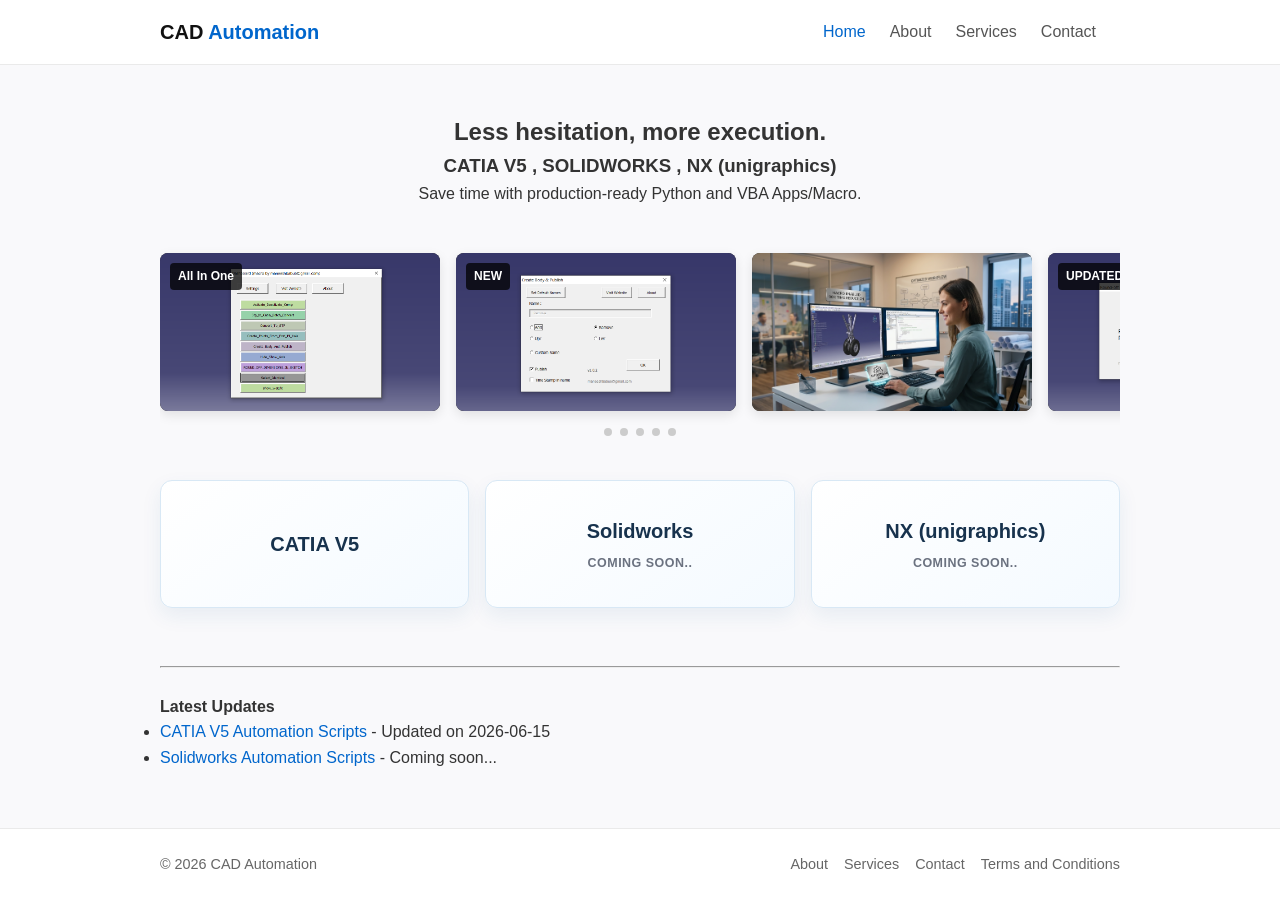
<file: index.html>
<!DOCTYPE html>
<html lang="en">

<head>
  <meta charset="UTF-8">
  <meta name="viewport" content="width=device-width, initial-scale=1.0">
  <title>CAD Automation | CATIA Macros and Engineering Scripts</title>
  <meta name="description" content="Download production-ready CATIA V5 automation macros and explore CAD automation tools built with Python and VBA.">
  <meta name="keywords" content="CAD automation, CATIA V5 macros, CATIA automation, VBA macros, Python CAD scripts, engineering automation">
  <meta name="author" content="CAD Automation">
  <meta name="robots" content="index, follow">

  <!-- LINKS -->
  <link rel="stylesheet" href="style.css">
  <link rel="stylesheet" href="teaser-style.css">

  <!-- Cache Control -->
  <meta http-equiv="Cache-Control" content="no-cache, no-store, must-revalidate" />
  <meta http-equiv="Pragma" content="no-cache" />
  <meta http-equiv="Expires" content="0" />
</head>

<body>

  <header class="site-header">
    <div class="container header-container">
      <a href="index.html" class="logo">CAD<span> Automation </span></a>
      <nav class="site-nav">
        <ul>
          <li><a href="index.html" class="active">Home</a></li>
          <li><a href="about.html">About</a></li>
          <li><a href="services.html">Services</a></li>
          <li><a href="contact.html">Contact</a></li>
          <li id="auth-link"></li>
        </ul>
      </nav>
    </div>
  </header>
  <style>
    main #software li a {
      text-decoration: none;
      color: #0066d3;
      font-weight: 600;
      font-size: 1.2em;
    }
  </style>

  <main class="container content">
    <section class="placeholder-hero">
      <h1>Less hesitation, more execution.</h1>
      <h3>CATIA V5 , SOLIDWORKS , NX (unigraphics)</h3>
      <p>Save time with production-ready Python and VBA Apps/Macro.</p>
    </section>
    <section class="promo-slider-container">
      <div class="promo-slider-track"></div>
      <div class="promo-dots"></div>
    </section>
    <section>
      <div id="software">
        <div class="software-item" onclick="location.href='catia-automation.html'">CATIA V5</div>
        <div class="software-item" onclick="location.href='#'">Solidworks<br>
          <p class="secondary-text">coming soon..</p>
        </div>
        <div class="software-item" onclick="location.href='#'">NX (unigraphics)<br>
          <p class="secondary-text">coming soon..</p>
        </div>
      </div>
    </section>
    <br>
    <hr>
    <br>
    <h4>Latest Updates</h4>
    <ul>
      <li><a href="catia-automation.html">CATIA V5 Automation Scripts</a> - Updated on 2026-06-15</li>
      <li><a href="#">Solidworks Automation Scripts</a> - Coming soon...</li </ul>
  </main>

  <footer class="site-footer">
    <div class="container footer-container">
      <p>&copy; 2026 CAD Automation</p>
      <ul class="footer-links">
        <li><a href="about.html">About</a></li>
        <li><a href="services.html">Services</a></li>
        <li><a href="contact.html">Contact</a></li>
        <li><a href="terms-conditions.html">Terms and Conditions</a></li>
      </ul>
    </div>
  </footer>
  <script src="slider.js?v=1.0"></script>
  <script src="script.js?v=1.0"></script>
</body>

</html>
</file>
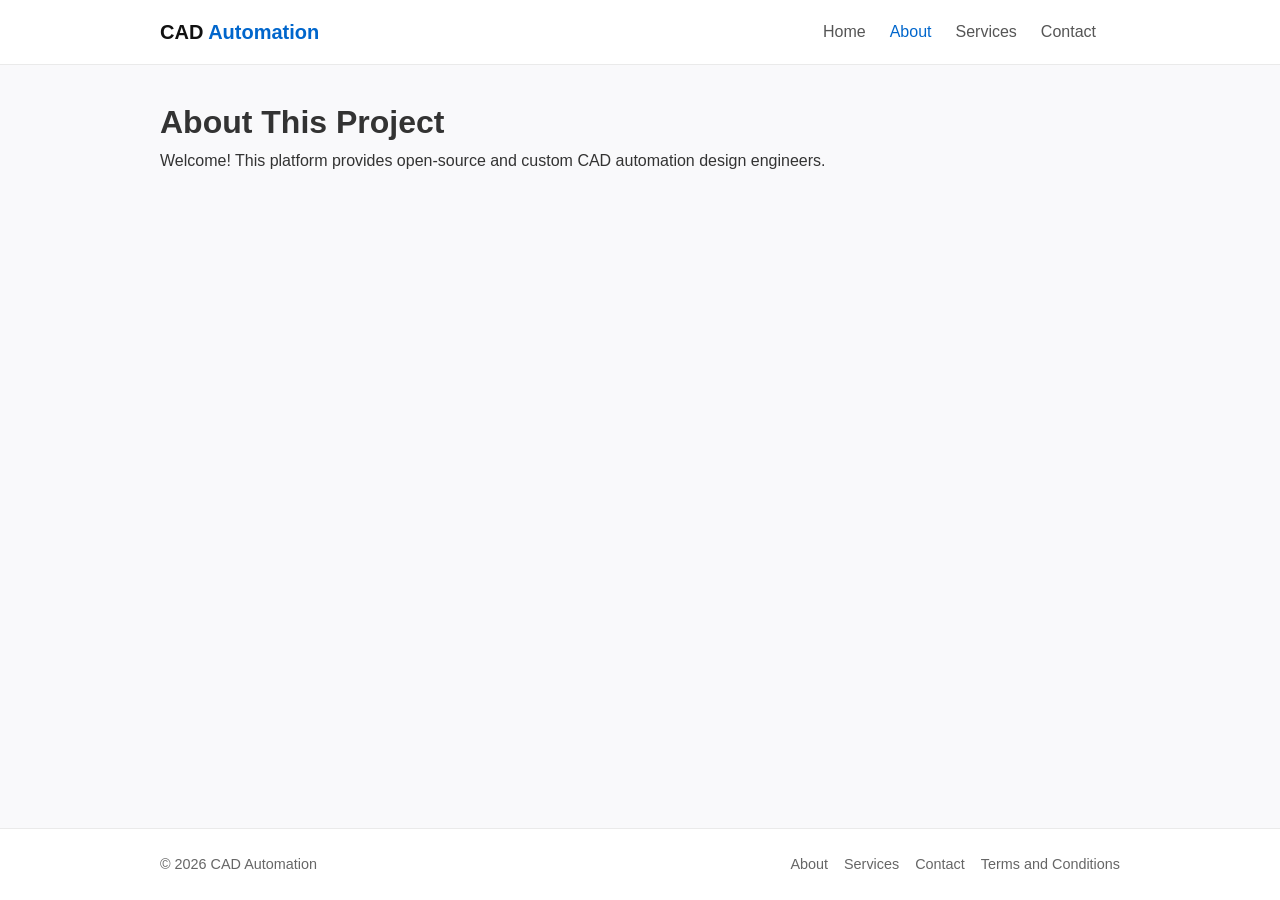
<file: about.html>
<!DOCTYPE html>
<html lang="en">
<head>
  <meta charset="UTF-8">
  <meta name="viewport" content="width=device-width, initial-scale=1.0">
  <title>About CAD Automation | CATIA Macros</title>
  <meta name="description" content="Learn about CAD Automation and our open-source and custom CATIA macro solutions for design engineers.">
  <meta name="keywords" content="about CAD Automation, CATIA macros, CAD automation tools, engineering software automation">
  <meta name="author" content="CAD Automation">
  <meta name="robots" content="index, follow">
  

    <!-- Cache Control -->
  <meta http-equiv="Cache-Control" content="no-cache, no-store, must-revalidate" />
  <meta http-equiv="Pragma" content="no-cache" />
  <meta http-equiv="Expires" content="0" />

  <!-- External Stylesheet -->
  <link rel="stylesheet" href="style.css">
  
</head>
<body>
  <header class="site-header">
    <div class="container header-container">
      <a href="index.html" class="logo">CAD<span> Automation </span></a>
      <nav class="site-nav">
        <ul>
          <li><a href="index.html">Home</a></li>
          <li><a href="about.html" class="active">About</a></li>
          <li><a href="services.html">Services</a></li>
          <li><a href="contact.html">Contact</a></li>
          <li id="auth-link"></li>
        </ul>
      </nav>
    </div>
  </header>

  <main class="container content">
    <h1>About This Project</h1>
    <p>Welcome! This platform provides open-source and custom CAD automation design engineers.</p>
  </main>

  <footer class="site-footer">
    <div class="container footer-container">
      <p>&copy; 2026 CAD Automation</p>
      <ul class="footer-links">
        <li><a href="about.html">About</a></li>
        <li><a href="services.html">Services</a></li>
        <li><a href="contact.html">Contact</a></li>
        <li><a href="terms-conditions.html">Terms and Conditions</a></li>
      </ul>
    </div>
  </footer>
  <script src="script.js?v=1.0"></script>
</body>
</html>
</file>
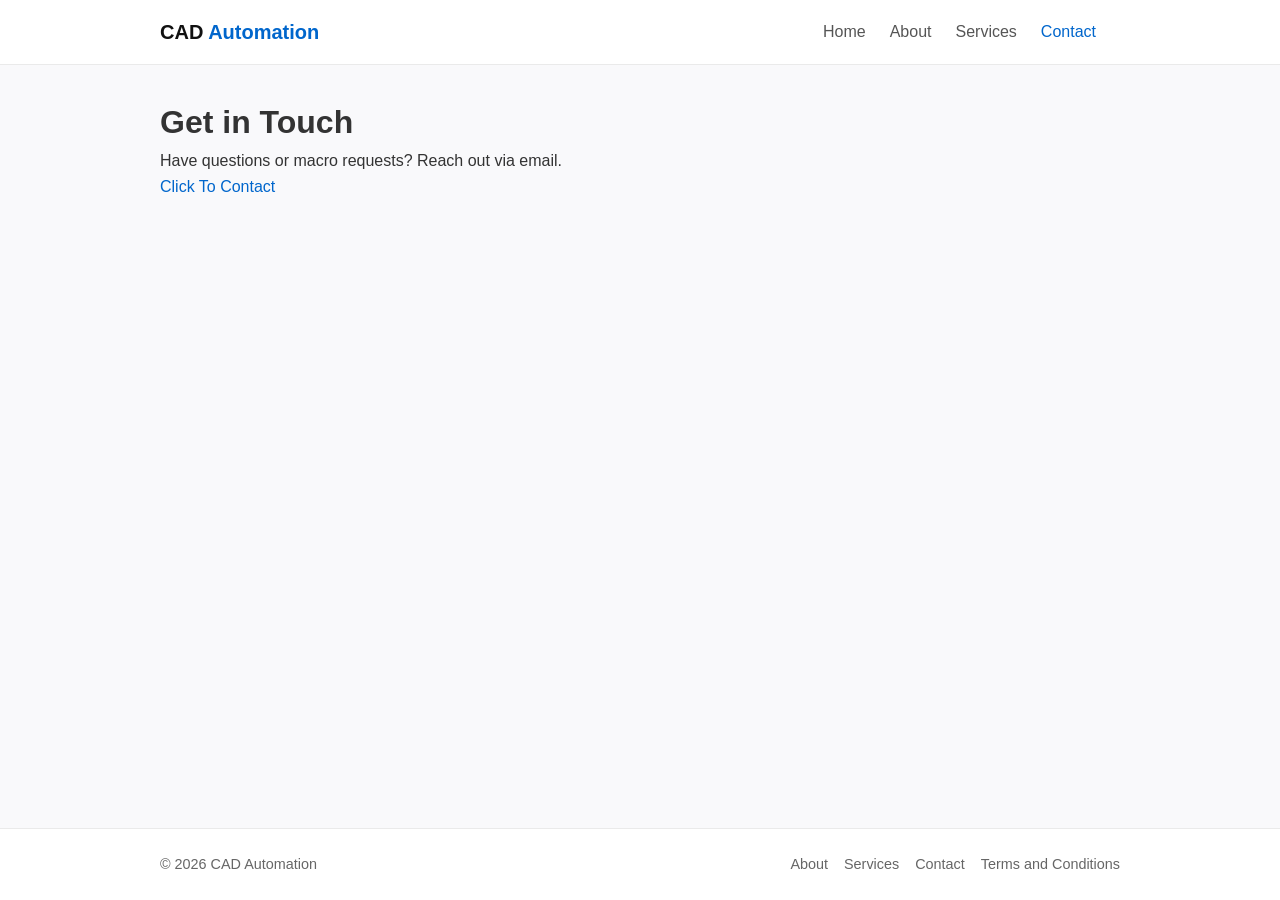
<file: contact.html>
<!DOCTYPE html>
<html lang="en">
<head>
  <meta charset="UTF-8">
  <meta name="viewport" content="width=device-width, initial-scale=1.0">
  <title>Contact CAD Automation | CATIA Macro Requests</title>
  <meta name="description" content="Contact CAD Automation with your questions, CATIA macro requests, or custom CAD automation requirements.">
  <meta name="keywords" content="contact CAD Automation, CATIA macro request, custom CAD automation, engineering automation support">
  <meta name="author" content="CAD Automation">
  <meta name="robots" content="index, follow">

  <!-- External Stylesheet -->
  <link rel="stylesheet" href="style.css">

    <!-- Cache Control -->
  <meta http-equiv="Cache-Control" content="no-cache, no-store, must-revalidate" />
  <meta http-equiv="Pragma" content="no-cache" />
  <meta http-equiv="Expires" content="0" />
</head>
<body>
  <header class="site-header">
    <div class="container header-container">
      <a href="index.html" class="logo">CAD<span> Automation </span></a>
      <nav class="site-nav">
        <ul>
          <li><a href="index.html">Home</a></li>
          <li><a href="about.html">About</a></li>
          <li><a href="services.html">Services</a></li>
          <li><a href="contact.html" class="active">Contact</a></li>
          <li id="auth-link"></li>
        </ul>
      </nav>
    </div>
  </header>

  <main class="container content">
    <h1>Get in Touch</h1>
    <p>Have questions or macro requests? Reach out via email.</p>
    <p><a href="https://vba.infinityfree.me/contact-form.html">Click To Contact</a></p>
  </main>

  <footer class="site-footer">
    <div class="container footer-container">
      <p>&copy; 2026 CAD Automation</p>
      <ul class="footer-links">
        <li><a href="about.html">About</a></li>
        <li><a href="services.html">Services</a></li>
        <li><a href="contact.html">Contact</a></li>
        <li><a href="terms-conditions.html">Terms and Conditions</a></li>
      </ul>
    </div>
  </footer>
  <script src="script.js?v=1.0"></script>
</body>
</html>
</file>
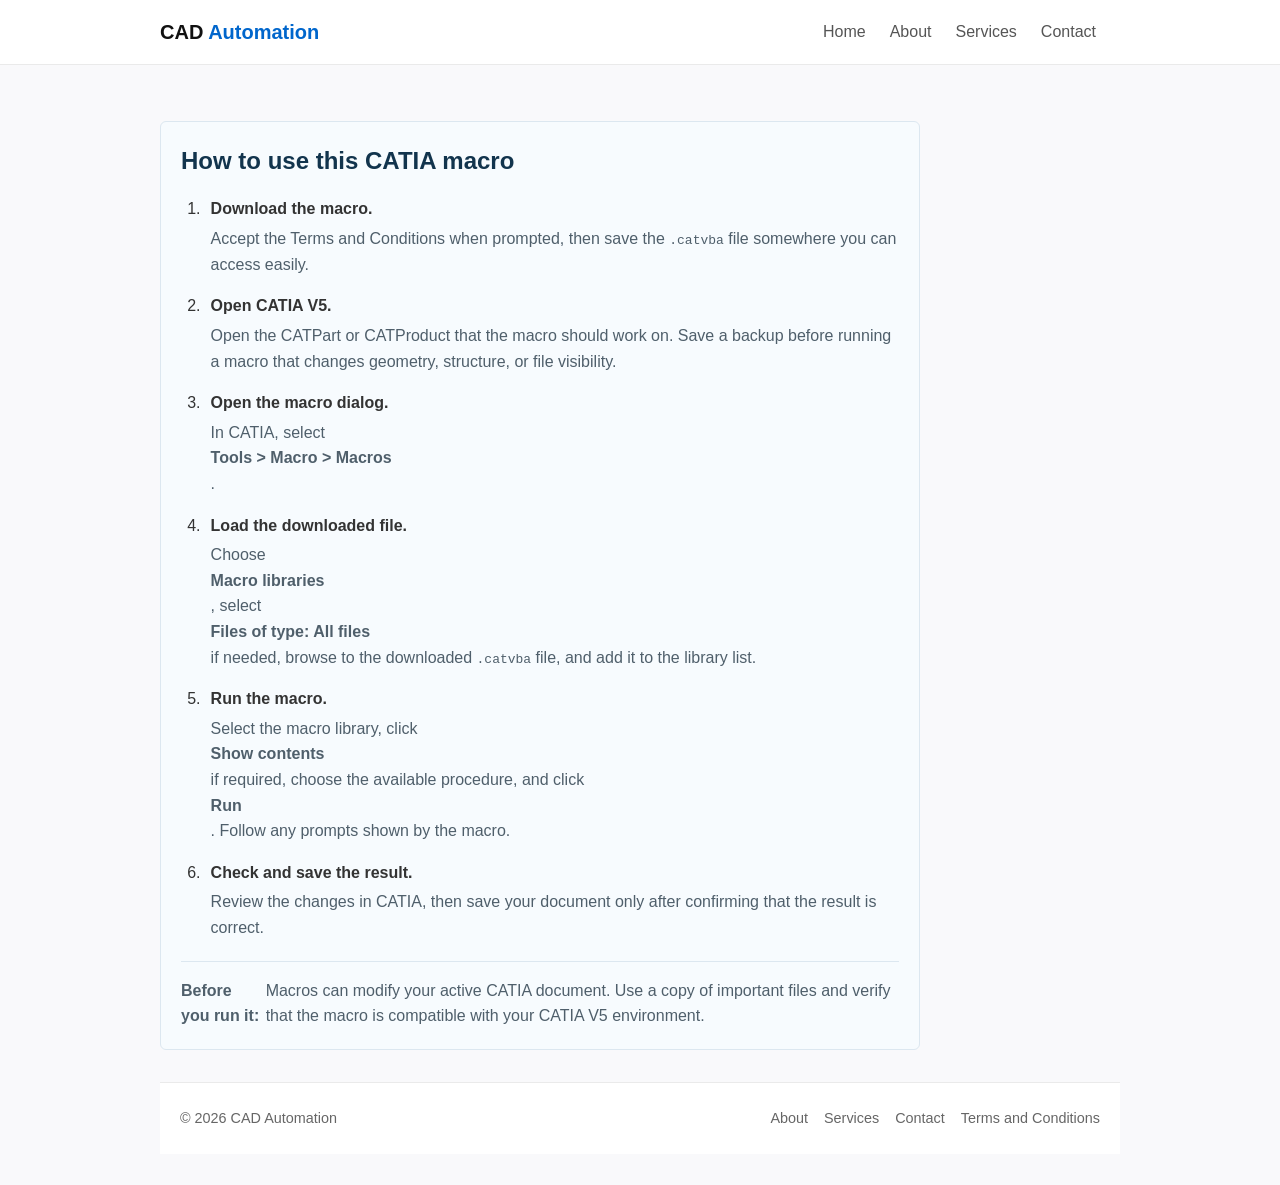
<file: how to use macro.html>
<!DOCTYPE html>
<html lang="en">
<head>
  <meta charset="UTF-8">
  <meta name="viewport" content="width=device-width, initial-scale=1.0">
  <title>How to Use CATIA Macros</title>
  <meta name="description" content="Learn how to use our open-source and custom CATIA macro solutions for design engineers.">
  <meta name="keywords" content="how to use CATIA macros, CATIA automation, CAD automation">
  <meta name="author" content="CAD Automation">
  <meta name="robots" content="index, follow">
  

    <!-- Cache Control -->
  <meta http-equiv="Cache-Control" content="no-cache, no-store, must-revalidate" />
  <meta http-equiv="Pragma" content="no-cache" />
  <meta http-equiv="Expires" content="0" />

  <!-- External Stylesheet -->
  <link rel="stylesheet" href="style.css">
  
</head>
<body>
  <header class="site-header">
    <div class="container header-container">
      <a href="index.html" class="logo">CAD<span> Automation </span></a>
      <nav class="site-nav">
        <ul>
          <li><a href="index.html">Home</a></li>
          <li><a href="about.html" >About</a></li>
          <li><a href="services.html">Services</a></li>
          <li><a href="contact.html">Contact</a></li>
          <li id="auth-link"></li>
        </ul>
      </nav>
    </div>
  </header>

  <main class="container content">
    <section class="how-to-use" aria-labelledby="how-to-use-title">
        <h2 id="how-to-use-title">How to use this CATIA macro</h2>
        <ol class="usage-steps">
          <li>
            <strong>Download the macro.</strong>
            <span>Accept the Terms and Conditions when prompted, then save the <code>.catvba</code> file somewhere you can access easily.</span>
          </li>
          <li>
            <strong>Open CATIA V5.</strong>
            <span>Open the CATPart or CATProduct that the macro should work on. Save a backup before running a macro that changes geometry, structure, or file visibility.</span>
          </li>
          <li>
            <strong>Open the macro dialog.</strong>
            <span>In CATIA, select <strong>Tools &gt; Macro &gt; Macros</strong>.</span>
          </li>
          <li>
            <strong>Load the downloaded file.</strong>
            <span>Choose <strong>Macro libraries</strong>, select <strong>Files of type: All files</strong> if needed, browse to the downloaded <code>.catvba</code> file, and add it to the library list.</span>
          </li>
          <li>
            <strong>Run the macro.</strong>
            <span>Select the macro library, click <strong>Show contents</strong> if required, choose the available procedure, and click <strong>Run</strong>. Follow any prompts shown by the macro.</span>
          </li>
          <li>
            <strong>Check and save the result.</strong>
            <span>Review the changes in CATIA, then save your document only after confirming that the result is correct.</span>
          </li>
        </ol>

        <aside class="usage-note">
          <strong>Before you run it:</strong>
          <span>Macros can modify your active CATIA document. Use a copy of important files and verify that the macro is compatible with your CATIA V5 environment.</span>
        </aside>
      </section>

  <footer class="site-footer">
    <div class="container footer-container">
      <p>&copy; 2026 CAD Automation</p>
      <ul class="footer-links">
        <li><a href="about.html">About</a></li>
        <li><a href="services.html">Services</a></li>
        <li><a href="contact.html">Contact</a></li>
        <li><a href="terms-conditions.html">Terms and Conditions</a></li>
      </ul>
    </div>
  </footer>
  <script src="script.js?v=1.0"></script>
</body>
</html>
</file>
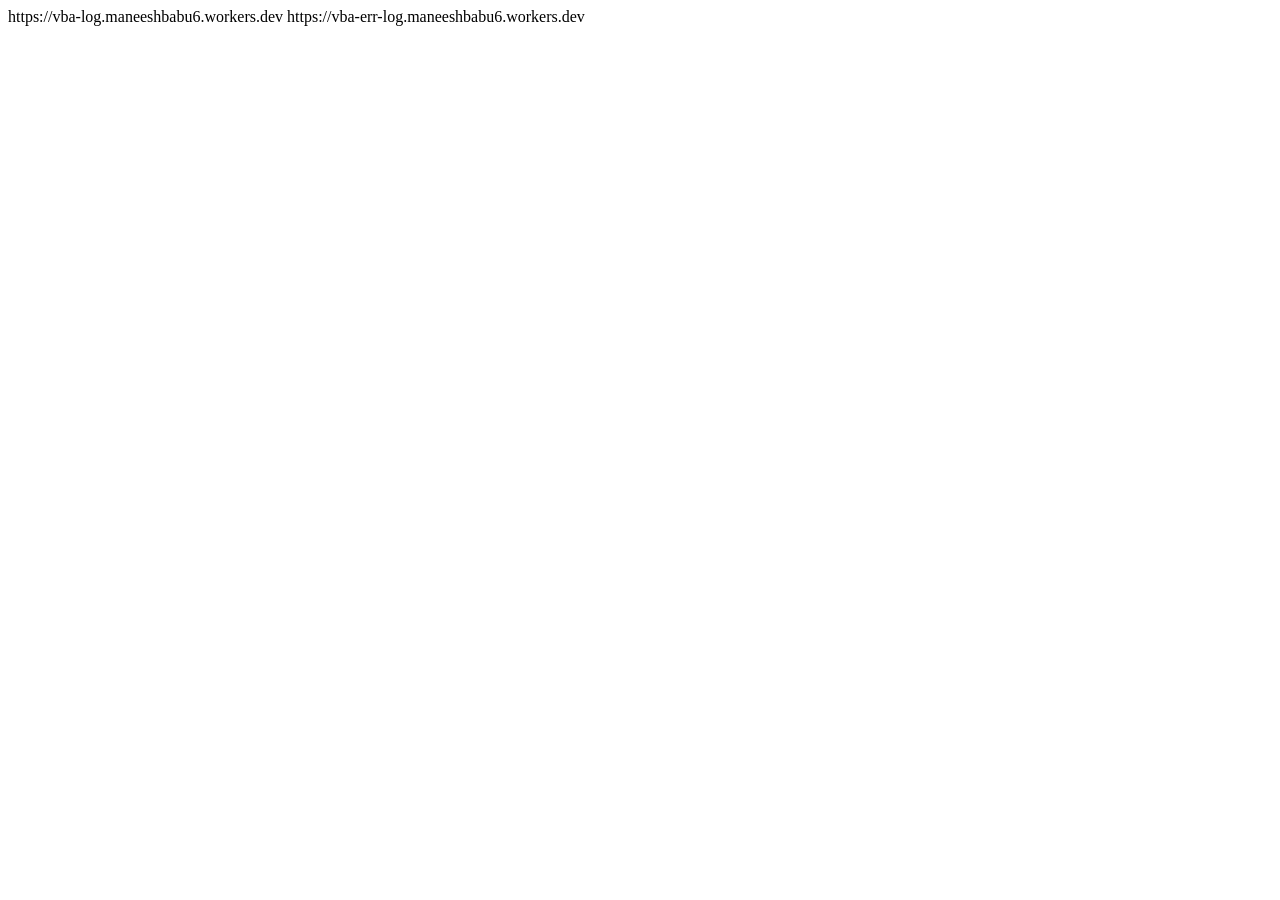
<file: serverURL.html>
<!DOCTYPE html>
<html lang="en">
<head>
  <meta charset="UTF-8">
  <meta name="viewport" content="width=device-width, initial-scale=1.0">
  <title>CAD Automation Server Configuration</title>

    <!-- Cache Control -->
  <meta http-equiv="Cache-Control" content="no-cache, no-store, must-revalidate" />
  <meta http-equiv="Pragma" content="no-cache" />
  <meta http-equiv="Expires" content="0" />
</head>
<body>
<serverURL>https://vba-log.maneeshbabu6.workers.dev</serverURL>
<errURL>https://vba-err-log.maneeshbabu6.workers.dev</errURL>
</body>
</html>
</file>
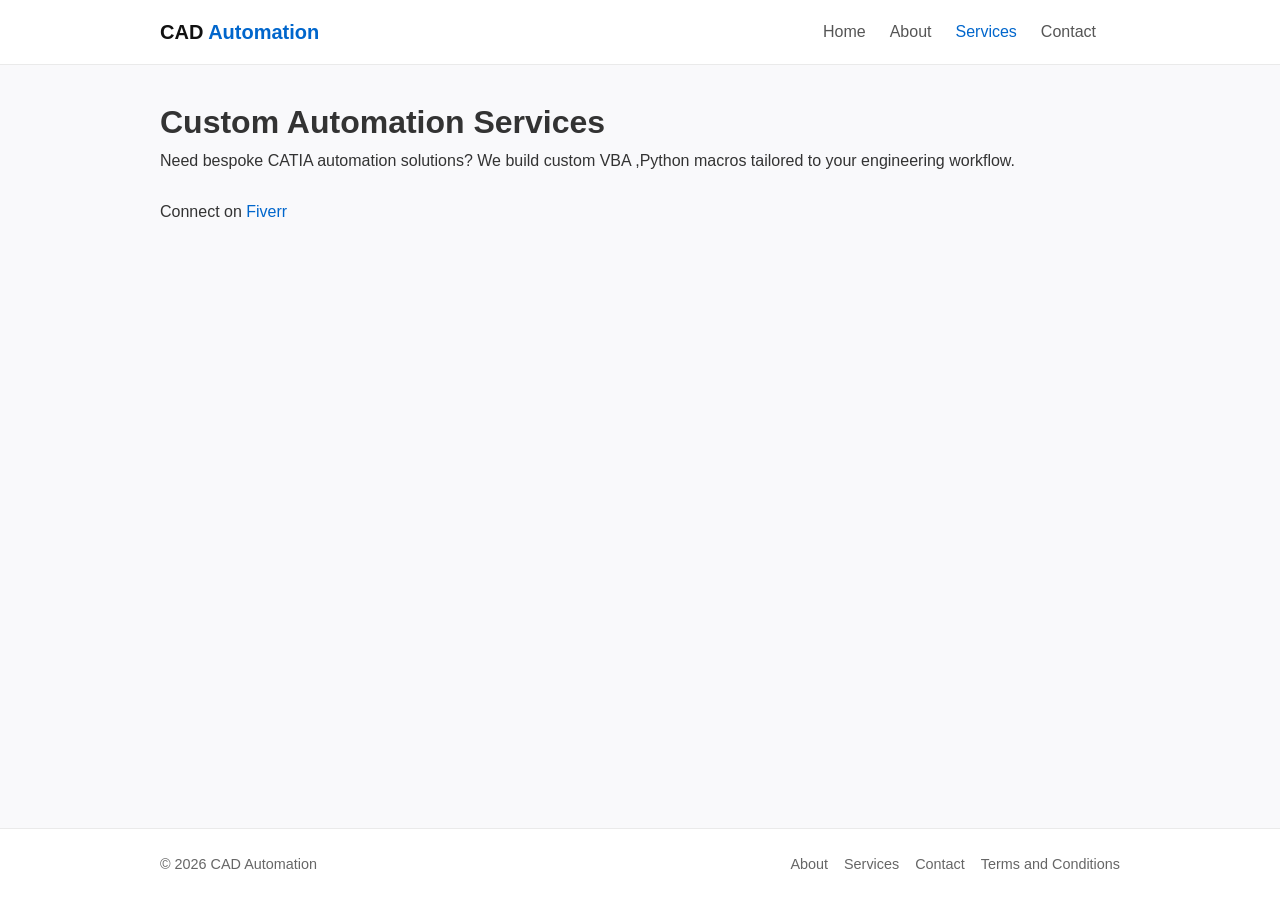
<file: services.html>
<!DOCTYPE html>
<html lang="en">
<head>
  <meta charset="UTF-8">
  <meta name="viewport" content="width=device-width, initial-scale=1.0">
  <title>CAD Automation Services | Custom CATIA Macros</title>
  <meta name="description" content="Get custom CATIA automation solutions with VBA and Python macros tailored to your engineering workflow.">
  <meta name="keywords" content="CAD automation services, custom CATIA macros, CATIA VBA development, Python engineering automation">
  <meta name="author" content="CAD Automation">
  <meta name="robots" content="index, follow">

  <!-- Links -->
  <link rel="stylesheet" href="style.css">

    <!-- Cache Control -->
  <meta http-equiv="Cache-Control" content="no-cache, no-store, must-revalidate" />
  <meta http-equiv="Pragma" content="no-cache" />
  <meta http-equiv="Expires" content="0" />
</head>
<body>
  <header class="site-header">
    <div class="container header-container">
      <a href="index.html" class="logo">CAD<span> Automation </span></a>
      <nav class="site-nav">
        <ul>
          <li><a href="index.html">Home</a></li>
          <li><a href="about.html">About</a></li>
          <li><a href="services.html" class="active">Services</a></li>
          <li><a href="contact.html">Contact</a></li>
          <li id="auth-link"></li>
        </ul>
      </nav>
    </div>
  </header>

  <main class="container content">
    <h1>Custom Automation Services</h1>
    <p>Need bespoke CATIA automation solutions? We build custom VBA ,Python macros tailored to your engineering workflow.</p>
    <br>  
    <p>Connect on <a href="https://www.fiverr.com/maneesh_editor"> Fiverr</a></p>
  </main>

  <footer class="site-footer">
    <div class="container footer-container">
      <p>&copy; 2026 CAD Automation</p>
      <ul class="footer-links">
        <li><a href="about.html">About</a></li>
        <li><a href="services.html">Services</a></li>
        <li><a href="contact.html">Contact</a></li>
        <li><a href="terms-conditions.html">Terms and Conditions</a></li>
      </ul>
    </div>
  </footer>
  <script src="script.js?v=1.0"></script>
</body>
</html>
</file>
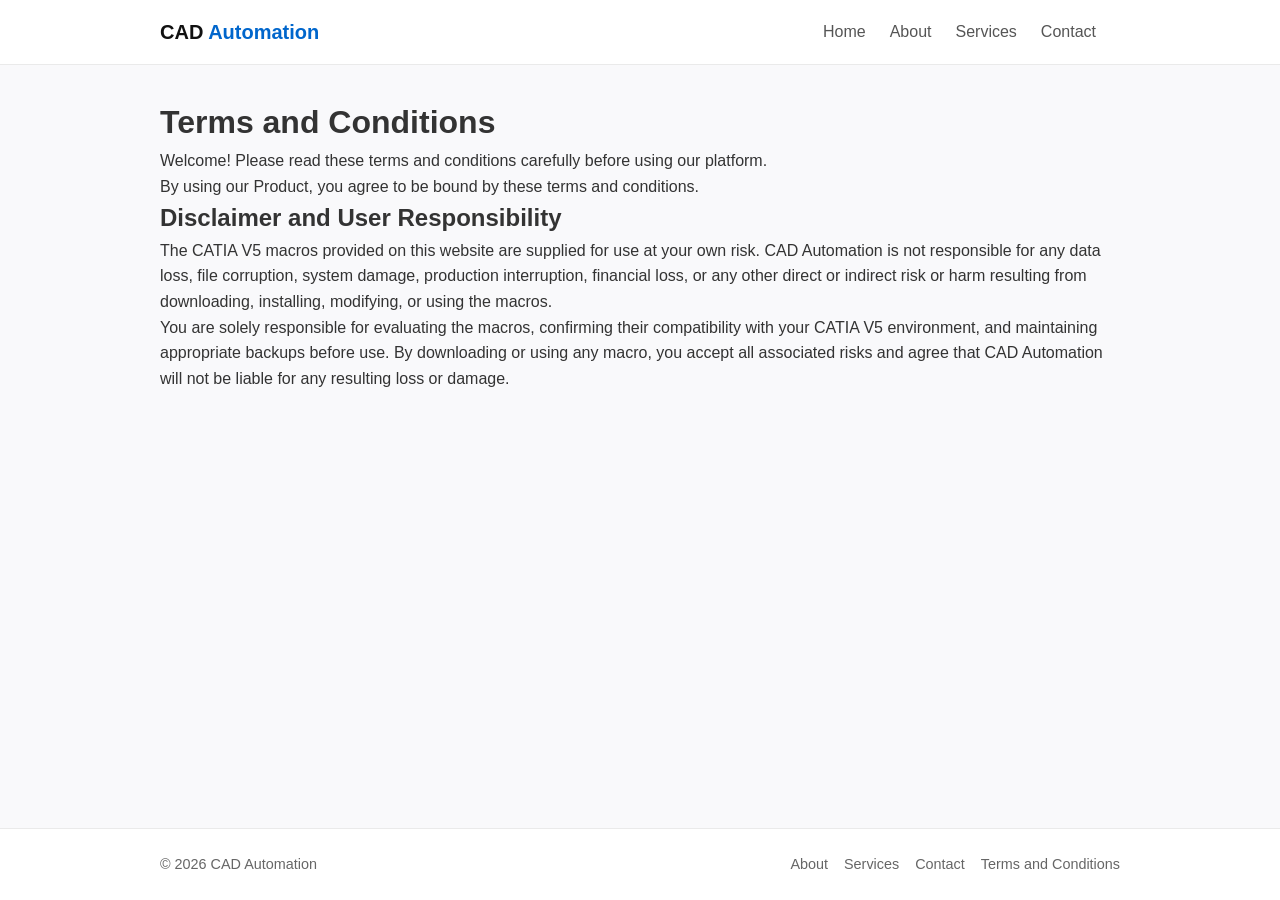
<file: terms-conditions.html>
<!DOCTYPE html>
<html lang="en">

<head>
  <meta charset="UTF-8">
  <meta name="viewport" content="width=device-width, initial-scale=1.0">
  <title>Terms and Conditions | CAD Automation</title>
  <meta name="description" content="Read the terms and conditions for downloading and using CAD Automation CATIA V5 macros.">
  <meta name="keywords" content="CAD Automation terms, CATIA macros terms and conditions, macro usage disclaimer">
  <meta name="author" content="CAD Automation">
  <meta name="robots" content="index, follow">

  <!-- Links -->
  <link rel="stylesheet" href="style.css">

  <!-- Cache Control -->
  <meta http-equiv="Cache-Control" content="no-cache, no-store, must-revalidate" />
  <meta http-equiv="Pragma" content="no-cache" />
  <meta http-equiv="Expires" content="0" />
</head>

<body>
  <header class="site-header">
    <div class="container header-container">
      <a href="index.html" class="logo">CAD<span> Automation </span></a>
      <nav class="site-nav">
        <ul>
          <li><a href="index.html">Home</a></li>
          <li><a href="about.html">About</a></li>
          <li><a href="services.html">Services</a></li>
          <li><a href="contact.html">Contact</a></li>
          <li id="auth-link"></li>
        </ul>
      </nav>
    </div>
  </header>

  <main class="container content">
    <h1>Terms and Conditions</h1>
    <p>Welcome! Please read these terms and conditions carefully before using our platform.</p>
    <p>By using our Product, you agree to be bound by these terms and conditions.</p>
    <h2>Disclaimer and User Responsibility</h2>
    <p>The CATIA V5 macros provided on this website are supplied for use at your own risk. CAD Automation is not
      responsible for any data loss, file corruption, system damage, production interruption, financial loss, or any
      other direct or indirect risk or harm resulting from downloading, installing, modifying, or using the macros.</p>
    <p>You are solely responsible for evaluating the macros, confirming their compatibility with your CATIA V5
      environment, and maintaining appropriate backups before use. By downloading or using any macro, you accept all
      associated risks and agree that CAD Automation will not be liable for any resulting loss or damage.</p>
  </main>

  <footer class="site-footer">
    <div class="container footer-container">
      <p>&copy; 2026 CAD Automation</p>
      <ul class="footer-links">
        <li><a href="about.html">About</a></li>
        <li><a href="services.html">Services</a></li>
        <li><a href="contact.html">Contact</a></li>
        <li><a href="terms-conditions.html">Terms and Conditions</a></li>
      </ul>
    </div>
  </footer>
  <script src="script.js?v=1.0"></script>
</body>

</html>
</file>
<file: style.css>
/* --- Reset & Base Styles --- */
* {
  box-sizing: border-box;
  margin: 0;
  padding: 0;

}

body {

  font-family: -apple-system, BlinkMacSystemFont, "Segoe UI", Roboto, Helvetica, Arial, sans-serif;
  line-height: 1.6;
  color: #333;
  background-color: #f9f9fb;
  display: flex;
  flex-direction: column;
  min-height: 100vh;

}

.container {
  max-width: 1000px;
  margin: 0 auto;
  padding: 0 20px;
  width: 100%;
}

a {
  color: #0066cc;
  text-decoration: none;
}

a:hover {
  text-decoration: underline;
}

/* --- Header & Nav --- */
.site-header {
  background: #ffffff;
  border-bottom: 1px solid #eaeaea;
  padding: 1rem 0;
  position: sticky;
  top: 0;
  z-index: 100;
}

.header-container {
  display: flex;
  justify-content: space-between;
  align-items: center;
}

.logo {
  font-size: 1.25rem;
  font-weight: 700;
  color: #111;
}

.logo span {
  color: #0066cc;
}

.site-nav ul {
  display: flex;
  list-style: none;
  gap: 1.5rem;
}

.site-nav a {
  color: #555;
  font-weight: 500;
}

.site-nav a:hover,
.site-nav a.active {
  color: #0066cc;
}

/* --- Main Content Area --- */
.content {
  flex: 1;
  padding: 2rem 20px;
}

.placeholder-hero {
  text-align: center;
  padding: 1rem 0;
}

/* --- Footer --- */
.site-footer {
  background: #ffffff;
  border-top: 1px solid #eaeaea;
  padding: 1.5rem 0;
  font-size: 0.9rem;
  color: #666;
}

.footer-container {
  display: flex;
  justify-content: space-between;
  align-items: center;
  flex-wrap: wrap;
  gap: 1rem;
}

.footer-links {
  display: flex;
  list-style: none;
  gap: 1rem;
}

.footer-links a {
  color: #666;
}

.btn {
  background: #39bdff;
  padding: 0.5rem;
  border-radius: 5px;
  border: none;
  padding: 0.5rem 1.5rem;
}

.video {
  max-width: 480px;
  width: 100%;
}

.how-to-use {
  max-width: 760px;
  margin: 1.5rem 0 2rem;
  padding: 1.25rem;
  border: 1px solid #dce7f0;
  border-radius: 6px;
  background: #f7fbfe;
}

.how-to-use h2,
.video-title {
  margin: 0 0 1rem;
  color: #12344d;
}

.usage-steps {
  display: grid;
  gap: 1rem;
  margin: 0;
  padding-left: 1.5rem;
}

.usage-steps li {
  padding-left: 0.35rem;
}

.usage-steps strong,
.usage-steps span {
  display: block;
}

.usage-steps span {
  margin-top: 0.25rem;
  color: #4f5f6b;
}

.usage-note {
  display: flex;
  gap: 0.35rem;
  margin-top: 1.25rem;
  padding-top: 1rem;
  border-top: 1px solid #dce7f0;
  color: #4f5f6b;
}

.video-title {
  margin-top: 1.5rem;
  font-size: 1.15rem;
}

/* --- Responsive Mobile Layout --- */
@media (max-width: 600px) {

  .header-container,
  .footer-container {
    flex-direction: column;
    text-align: center;
    gap: 0.75rem;
  }

  .site-nav ul {
    gap: 1rem;
  }

  #myForm {
    display: flex;
    flex-direction: column;
  }

  #myForm label,
  #myForm input,
  #myForm button {
    width: 100%;
    font-size: medium;
    /* padding: 10px; */
    display: inline;
    margin: auto;
    /* max-height: 2rem; */
    /* border: #686868 1px dotted; */
  }

  .card {
    background: var(--white);
    border-radius: 12px;
    box-shadow: 0 4px 15px rgba(0, 0, 0, 0.05);
    padding: 0.5rem;
  }

  .login-card {
    width: 100%;
    height: 400px;
    display: flex;
    flex-direction: column;
    justify-content: center;
    align-items: center;
    margin: auto;
    box-shadow: 0 4px 8px rgba(0, 0, 0, 0.1);
    border-radius: 10px;
    background-color: #f9f9f9;

  }

}

/* -----------form --------------- */
#myForm {
  display: flex;
  gap: 10px;
  margin-top: 20px;
}

#myForm input {
  flex: 1;
  /* Takes up available space */
  padding: 12px 15px;
  border: 2px solid #eee;
  /* Softer border */
  border-radius: 8px;
  transition: border-color 0.3s ease;
}

#myForm input:focus {
  outline: none;
  border-color: var(--primary-color);
}

#myForm button {
  padding: 12px 24px;
  font-weight: 600;
  border-radius: 8px;
  background: linear-gradient(135deg, #0984e3, #00a8ff);
  box-shadow: 0 4px 12px rgba(9, 132, 227, 0.2);
}

.login-card {
  width: 400px;
  max-width: 400px;
  height: 400px;
  display: flex;
  flex-direction: column;
  justify-content: center;
  align-items: center;
  margin: auto;
  box-shadow: 0 4px 8px rgba(0, 0, 0, 0.1);
  padding: 50px;
  border-radius: 10px;
  background-color: #f9f9f9;

}

.login-card input {
  width: 100%;
  box-sizing: border-box;
  padding: 10px;
  margin: 10px 0;
  border: 1px solid #ccc;
  border-radius: 5px;
  font-size: 1rem;
}

.form-group {
  width: 100%;
  display: flex;
  flex-direction: column;
  align-items: flex-start;
  /* Keeps labels left-aligned */
}

.login-card button {
  background-color: #0984e3;
  width: 50%;
  padding: 10px;
  margin: 10px 0;
  max-width: 160px;
  color: white;
  border: none;
  cursor: pointer;
}

.update-date {
  /* Uses a linear timing function to fade smoothly */
  animation: smooth-blink 2s linear infinite;
  font-style: italic;
  font-size: 0.9rem;
  color: #5f5f5f;
    white-space: nowrap;
  overflow: hidden;
  text-overflow: ellipsis;
}

@keyframes smooth-blink {

  0%,
  100% {
    opacity: 1;
  }

  50% {
    opacity: 0;
  }
}

#download-btn {
  /* Layout & Alignment */
  display: inline-flex;
  align-items: center;
  gap: 10px;
  /* Space between icon and text */

  /* Typography */
  font-family: 'Inter', system-ui, -apple-system, sans-serif;
  font-size: 16px;
  font-weight: 600;
  color: #ffffff;
  text-decoration: none;
  /* Removes default underline */

  /* Sizing & Shape */
  padding: 14px 28px;
  border-radius: 50px;
  /* Pill-shaped */

  /* Background & Depth */
  background: linear-gradient(135deg, #6366f1 0%, #4f46e5 100%);
  /* Modern Purple/Blue gradient */
  box-shadow: 0 4px 15px rgba(79, 70, 229, 0.3);

  /* Micro-interactions */
  transition: all 0.3s ease;
  cursor: pointer;
}

/* Hover & Focus Interactions */
#download-btn:hover {
  transform: translateY(-2px);
  /* Moves button up slightly */
  box-shadow: 0 6px 20px rgba(79, 70, 229, 0.4);
  background: linear-gradient(135deg, #4f46e5 0%, #4338ca 100%);
}

#download-btn:active {
  transform: translateY(0);
  /* Pushes down when clicked */
  box-shadow: 0 3px 10px rgba(79, 70, 229, 0.2);
}

#software {
  display: grid;
  grid-template-columns: repeat(3, minmax(0, 1fr));
  gap: 1rem;
  width: 100%;
  margin: 2rem 0;
}

.software-item .secondary-text {
  margin-top: 0.45rem;
  color: #6b7280;
  font-size: 0.78rem;
  font-weight: 600;
  letter-spacing: 0.04em;
  text-transform: uppercase;
}

.software-item {
  display: flex;
  min-height: 8rem;
  flex-direction: column;
  align-items: center;
  justify-content: center;
  padding: 1.5rem 1rem;
  border: 1px solid #d8e8f5;
  border-radius: 12px;
  background: linear-gradient(145deg, #ffffff, #f4faff);
  box-shadow: 0 8px 20px rgba(23, 92, 145, 0.08);
  text-align: center;
  font-size: 1.25rem;
  font-weight: 700;
  color: #17324d;
  cursor: pointer;
  transition: transform 0.2s ease, border-color 0.2s ease, box-shadow 0.2s ease;
}

.software-item:hover {
  border-color: #39bdff;
  box-shadow: 0 14px 28px rgba(23, 92, 145, 0.16);
  transform: translateY(-4px);
}

.software-item:active {
  transform: translateY(0);
  box-shadow: 0 8px 16px rgba(23, 92, 145, 0.1);
}

@media (max-width: 700px) {
  #software {
    grid-template-columns: 1fr;
    margin: 1.5rem 0;
  }

  .software-item {
    min-height: 6rem;
  }
}

#macro-list li {
  border-bottom: 1px solid #e0e0e0;
  padding-top: 0.5rem;
  padding-bottom: 0.5rem;
}
</file>
<file: teaser-style.css>
.promo-slider-container {
  width: 100%;
  max-width: 1200px;
  margin: 20px auto;
  overflow: hidden;
  position: relative;
  padding: 10px 0;
}

.promo-slider-track {
  display: flex;
  gap: var(--gap, 16px);
  width: max-content;
  will-change: transform;
}

.promo-slider-container:hover .promo-slider-track {
  animation-play-state: paused;
}

.promo-card {
  width: var(--card-width, 280px);
  aspect-ratio: 16 / 9;
  position: relative;
  border-radius: 8px;
  overflow: hidden;
  background-color: #1a1a1a;
  flex-shrink: 0;
  box-shadow: 0 4px 12px rgba(0, 0, 0, 0.1);
}

.promo-card img,
.promo-card video {
  width: 100%;
  height: 100%;
  object-fit: cover;
  display: block;
}

.promo-badge {
  position: absolute;
  top: 10px;
  left: 10px;
  background: rgba(0, 0, 0, 0.75);
  color: #fff;
  font-size: 0.75rem;
  font-weight: bold;
  padding: 4px 8px;
  border-radius: 4px;
  z-index: 2;
}

/* Dots Setup */
.promo-dots {
  display: flex;
  justify-content: center;
  align-items: center;
  gap: 8px;
  margin-top: 16px;
  min-height: 12px;
}

.promo-dots .dot {
  width: 8px;
  height: 8px;
  border-radius: 50%;
  background-color: #ccc;
  transition: transform 0.3s ease, background-color 0.3s ease;
}
</file>
